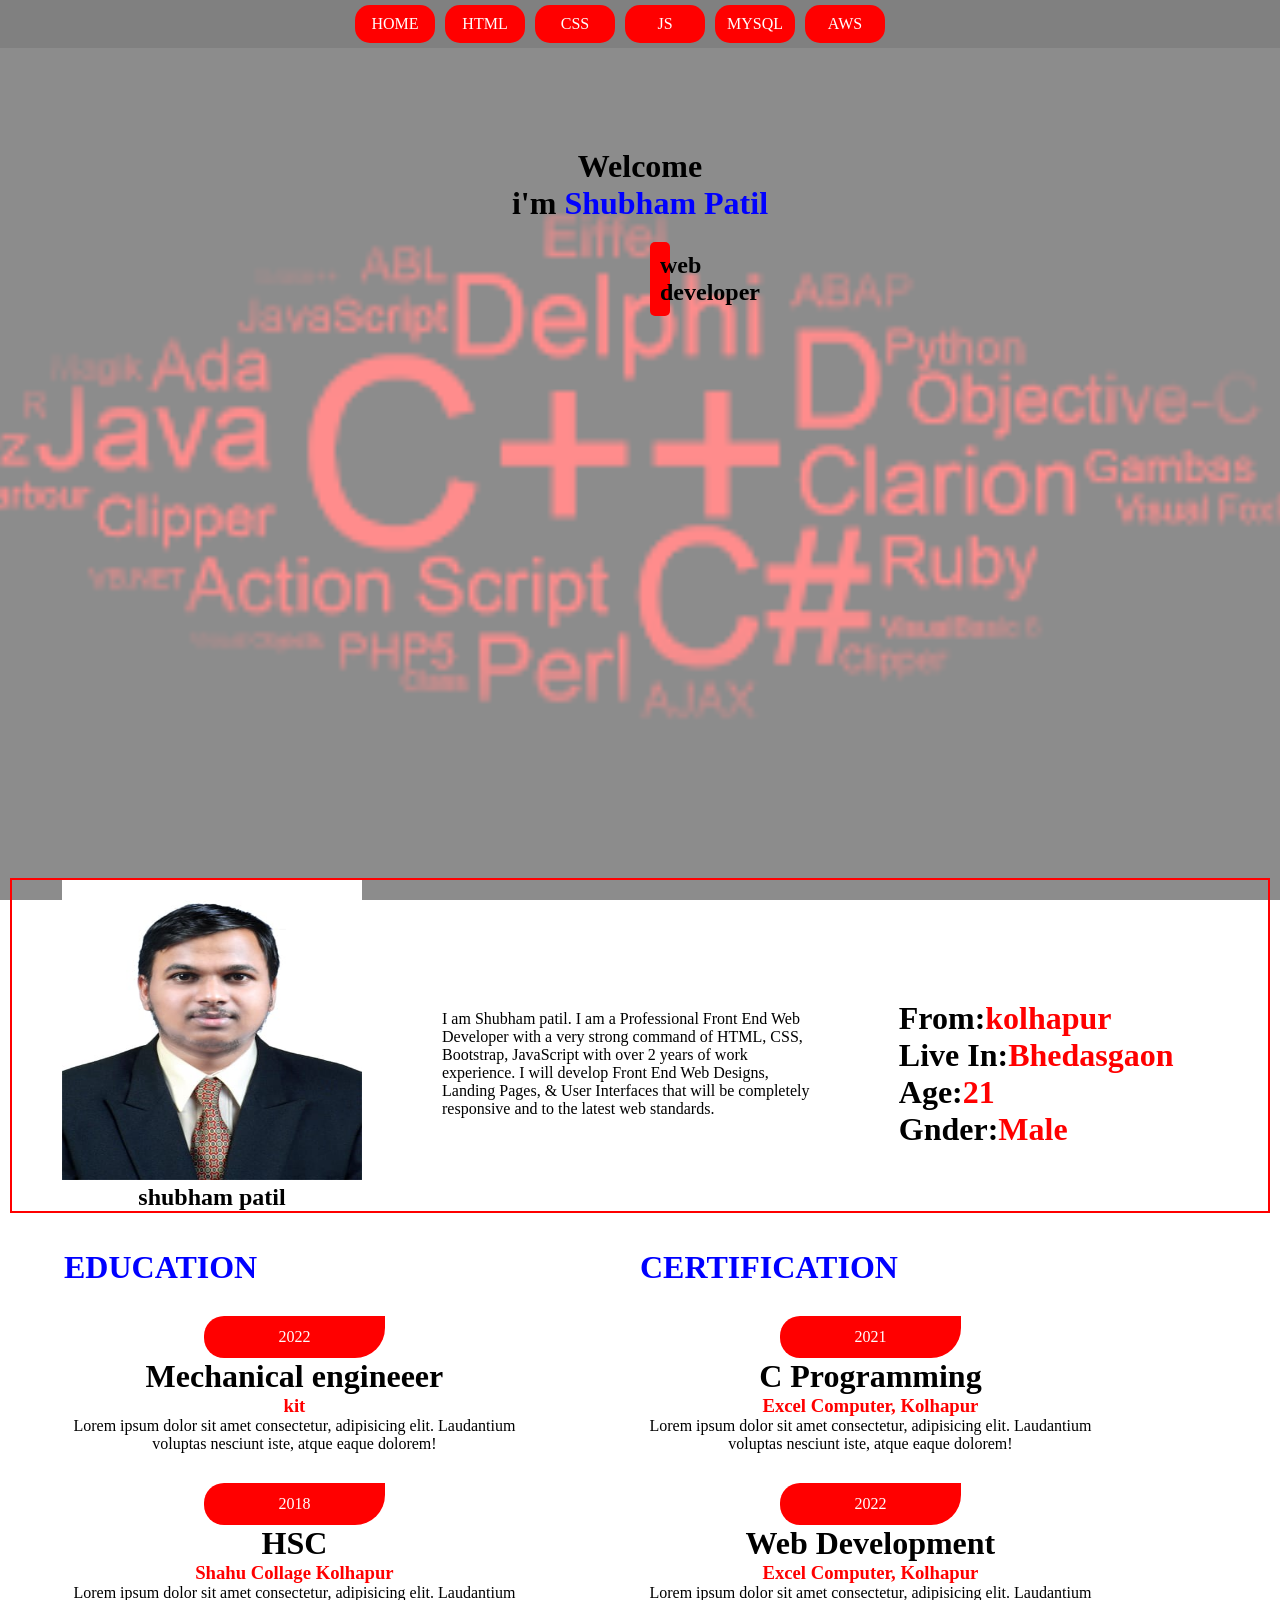
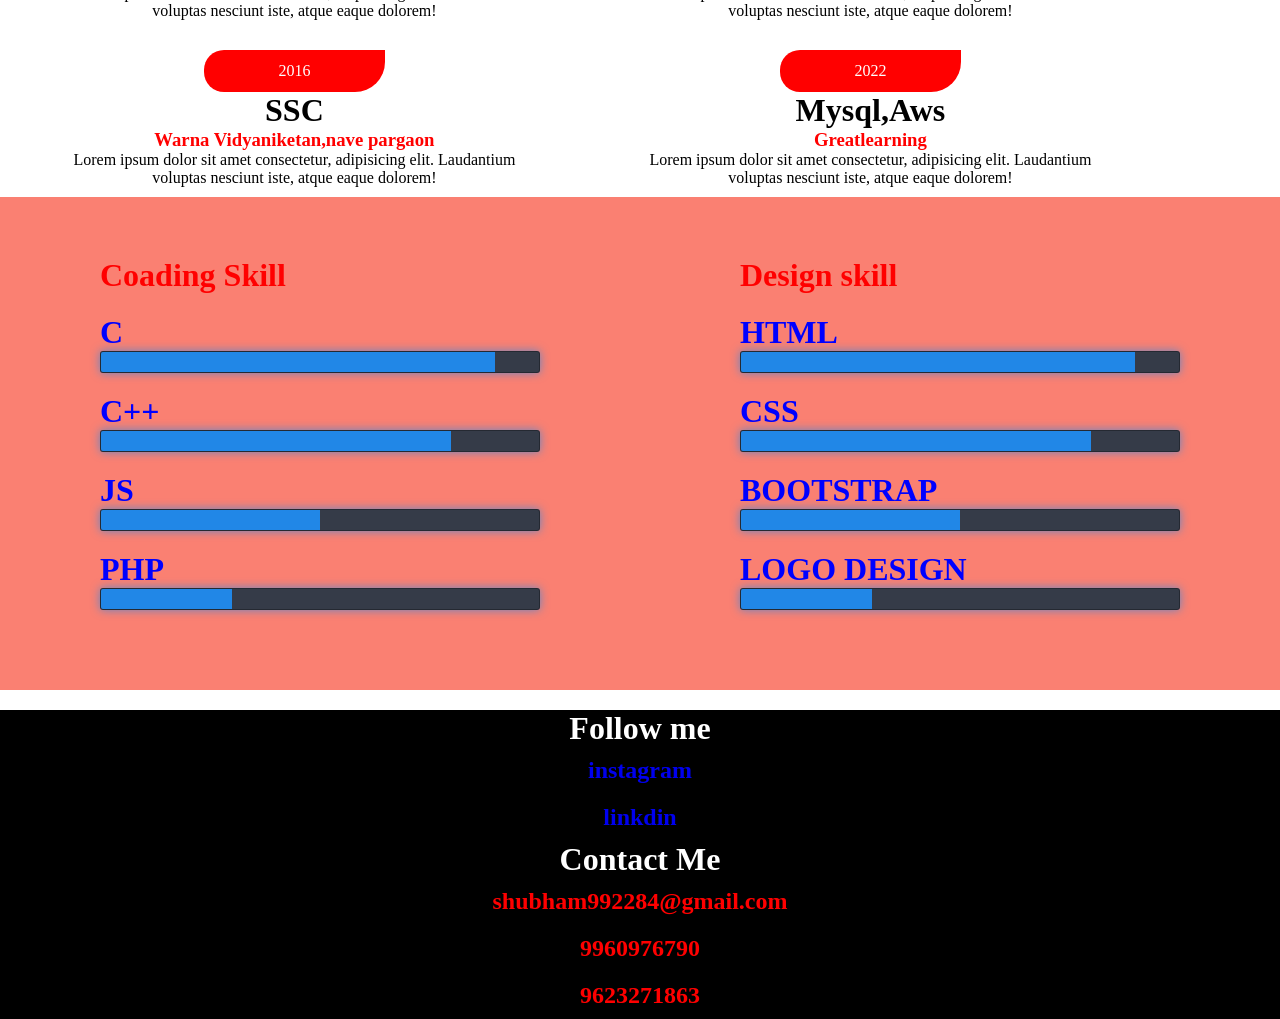
<file: index.html>
<!DOCTYPE html>
<html lang="en">
<head>
    <meta charset="UTF-8">
    <meta http-equiv="X-UA-Compatible" content="IE=edge">
    <meta name="viewport" content="width=device-width, initial-scale=1.0">
    <title>Document</title>
    <link rel="stylesheet" href="exam1.css">
    <link rel="stylesheet" href="examres.css">
</head>
<body>
    <header>
        <nav>
            <ul>
                <li><a href="">HOME</a></li>
                <li><a href="">HTML</a></li>
                <li><a href="">CSS</a></li>
                <li><a href="">JS</a></li>
                <li><a href="">MYSQL</a></li>
                <li><a href="">AWS</a></li>
            </ul>
        </nav>
    </header>
    <main>
        <div class="about">
            <div class="shubham">
            <h1>Welcome</h1>
            <h1>i'm <font color="blue">Shubham Patil</font></h1>
            <h2 >web developer</h2>
        </div>
        </div>
        <div class="about2">
            <div class="img">
            <img src="shubham.jpg" alt="" width="300px" height="300px">
            <h2>shubham patil</h2>
        </div>
        <div class="para">
            <p>I am Shubham patil. I am a Professional Front End Web Developer with a very strong command of HTML, CSS, Bootstrap, JavaScript with over 2 years of work experience. I will develop Front End Web Designs, Landing Pages, & User Interfaces that will be completely responsive and to the latest web standards.</p>
        </div>
        <div class="address">
            <h1>From:<font color="red">kolhapur</font></h1>
            <h1>Live In:<font color="red">Bhedasgaon</font></h1>
            <h1>Age:<font color="red">21</font></h1>
            <h1>Gnder:<font color="red">Male</font></h1>
        </div>
        </div>
        <div class="educer">
        <div class="container">
            <h1><font color="blue">EDUCATION</font></h1>
            <div class="box1">
                <div class="head">2022</div>
                <div class="info">
                    <h1>Mechanical engineeer</h1>
                    <h3><font color="red">kit</font></h3>
                    <p>Lorem ipsum dolor sit amet consectetur, adipisicing elit. Laudantium voluptas nesciunt iste, atque eaque dolorem!</p>
                </div>
            </div>
            <div class="box1">
                <div class="head">2018</div>
                <div class="info">
                    <h1>HSC</h1>
                    <h3><font color="red">Shahu Collage Kolhapur</font></h3>
                    <p>Lorem ipsum dolor sit amet consectetur, adipisicing elit. Laudantium voluptas nesciunt iste, atque eaque dolorem!</p>
                </div>
            </div>
            <div class="box1">
                <div class="head">2016</div>
                <div class="info">
                    <h1>SSC</h1>
                    <h3><font color="red">Warna Vidyaniketan,nave pargaon</font></h3>
                    <p>Lorem ipsum dolor sit amet consectetur, adipisicing elit. Laudantium voluptas nesciunt iste, atque eaque dolorem!</p>
                </div>
            </div>
        </div>
        <div class="container">
            <h1><font color="blue">CERTIFICATION</font></h1>
            <div class="box1">
                <div class="head">2021</div>
                <div class="info">
                    <h1>C Programming</h1>
                    <h3><font color="red">Excel Computer, Kolhapur</font></h3>
                    <p>Lorem ipsum dolor sit amet consectetur, adipisicing elit. Laudantium voluptas nesciunt iste, atque eaque dolorem!</p>
                </div>
            </div>
            <div class="box1">
                <div class="head">2022</div>
                <div class="info">
                    <h1>Web Development</h1>
                    <h3><font color="red">Excel Computer, Kolhapur</font></h3>
                    <p>Lorem ipsum dolor sit amet consectetur, adipisicing elit. Laudantium voluptas nesciunt iste, atque eaque dolorem!</p>
                </div>
            </div>
            <div class="box1">
                <div class="head">2022</div>
                <div class="info">
                    <h1>Mysql,Aws</h1>
                    <h3><font color="red">Greatlearning</font></h3>
                    <p>Lorem ipsum dolor sit amet consectetur, adipisicing elit. Laudantium voluptas nesciunt iste, atque eaque dolorem!</p>
                </div>
            </div>
        </div>
    </div>
    <div class="myskill">
        <div class="coding">
            <h1><font color="red">Coading Skill</font></h1>
            <li>
            <h1>C</h1>
            <span class="bar">
            <span class="c"></span></span>
        </li>
        <li>
            <h1>C++</h1>
            <span class="bar">
            <span class="cpp"></span></span>
        </li>
        <li>
            <h1>JS</h1>
            <span class="bar">
            <span class="js"></span></span>
        </li>
        <li>
            <h1>PHP</h1>
            <span class="bar">
            <span class="php"></span></span>
        </li>

            
    
            
              </div>
              <div class="coding">
                <h1><font color="red">Design skill</font></h1>
                <li>
                <h1>HTML</h1>
                <span class="bar">
                <span class="c"></span></span>
            </li>
            <li>
                <h1>CSS</h1>
                <span class="bar">
                <span class="cpp"></span></span>
            </li>
            <li>
                <h1>BOOTSTRAP</h1>
                <span class="bar">
                <span class="js"></span></span>
            </li>
            <li>
                <h1>LOGO DESIGN</h1>
                <span class="bar">
                <span class="php"></span></span>
            </li>
    
                
        
                
                  </div>
        </div>
    </div>
    </main>
    <footer>
        <div class="contact">
            <h1>Follow me</h1>
            <h2><a href="#">instagram</a></h2>
            <h2><a href="#">linkdin</a></h2>
            <h1>Contact Me</h1>
            <h2><font color="red">shubham992284@gmail.com</font></h2>
            <h2><font color="red">9960976790</font></h2>
            <h2><font color="red">9623271863</font></h2>
        </div>
    </footer>
    
</body>
</html>
</file>
<file: exam1.css>
*{
    margin: 0;
    padding: 0;
}
nav{
    
    background-color: grey;
   
   
}
nav ul{
    display: flex;
    flex-direction: row;
    margin-left: 350px;
    
   
 }


nav ul li{
    list-style: none;
    background-color: red;
    padding: 10px;
    margin: 5px;
    width: 60px;
    text-align: center;
    border-radius: 15px;
   


}
nav ul li a{

    text-decoration: none;
    color: white;
 
}
nav ul li:hover{
    background-color: blue;
}
.about{
    text-align: center;
    height: 80vh;
    
}
.shubham{
    margin-top: 100px;
}
.shubham h2{
    background-color: red;
    margin-left: 650px;
    margin-right: 650px;
    margin-top: 20px;
    padding: 10px;
    border-radius: 5px;
}
header::before{
    background: url('back2.png') no-repeat center center/cover;
    content: " ";
    position: absolute;
    top: 0;
    left: 0;
    width: 100%;
    height: 100%;
    z-index: -1;
    opacity: .45;
}
.about2{
    display: flex;
    /* background-color: yellow; */
    border: 2px solid red;
    margin: 10px;
}
.about2 .img{
    margin-left:50px;
margin-right: 30px;
text-align: center;
}
.about2 .para{
width: 30%;
margin-top: 130px;
margin-left:50px;
margin-right: 30px;
}
.about2 .address{
    margin-top: 120px;
margin-left:50px;
margin-right: 30px;
}
.container{
width: 40%;
margin-left: 5%;
margin-top: 2%;
display: flex;
flex-direction: column;
/* background-color: turquoise; */


/* background-color: coral; */
}
.box1{
    width: 90%;
    margin-top: 30px;
}
.head{
    text-align: center;
    background-color: red;
    margin-left: 140px;
    margin-right: 140px;
    padding: 12px;
    border-radius: 20px 0px 30px 20px;
    color: white;
}
.info{
    text-align: center;
}
div.educer{
    display: flex;
    flex-direction: row;
}
.myskill{
    display: flex;
    margin: 10px auto;
    background-color: salmon;
    flex-direction: row;
}
.coding{
    width: 500px;
    margin: 60px 100px ;
    color:blue;
    list-style: none;
}
.coding li{
    margin: 20px 0;
}
.bar{
    background: #353b48;
    display: block;
    height: 20px;
    border: 1px solid rgba(0,0,0,.3);
    border-radius: 3px;
    overflow: hidden;
    box-shadow: 0 0 10px #2187e7b3;
}
.bar span{
    height: 20px;
    float: left;
    background:#2187e7 ;
}
.c{
    width: 90%;
}
.cpp{
    width: 80%;
}
.js{
    width: 50%;
}
.php{
    width: 30%;
}
.contact{
    text-align: center;
    margin-top: 20px;
    background-color: black;
    color: white;
   
}
.contact h2{
    padding: 10px;
}
.contact h2 a{
    text-decoration: none;
}
</file>
<file: examres.css>
@media  screen and (max-width: 1000px) {
    nav{
        width: 100%;
    }
    header{
        width: 100%;
    }
    
    nav ul{
        display: flex;
        flex-direction: column; 
        margin: 0px;
        margin-left: auto;
        align-items: center;
    }
    .about{
        text-align: center;
        height:50vh ;
        
    }
    .shubham{
        margin-top: 130px;
    }
        .shubham h2{
            background-color: red;
            margin-left: 3px;
            margin-right: 3px;
            margin-top: 10px;
            padding: 10px;
            border-radius: 5px;
        }
        
        .about2{
            display: flex;
            flex-direction: column;
            /* background-color: yellow; */
            /* border: 2px solid red; */
            margin: 10px;
        }
        .about2 .img{
            margin-left:5px;
        margin-right: 3px;
        text-align: center;
        }
        .about2 .para{
            width: 90%;
            margin-top: 3px;
            margin-left:5px;
            margin-right: 3px;
            text-align: center;
            }
            .about2 .address{
               margin-top: 20px;
                margin-left:20px;
                margin-right: 30px;
                }
            
           
                .box1{
                    width: 90%;
                    margin-top: 30px;
                }
                .head{
                    text-align: center;
                    background-color: red;
                    margin-left: 30px;
                    margin-right: 30px;
                    padding: 12px;
                    border-radius: 20px 0px 30px 20px;
                    color: white;
                }
                .info{
                    text-align: center;
                }
                div.educer{
                    display: flex;
                    flex-direction: column;
                }
                .container{
                    width: 90%;
                    margin-left: 5%;
                    margin-top: 2%;
                    
                    /* background-color: coral; */
                    }
                    .box1{
                        width: 90%;
                        margin-top: 30px;
                    }
                    .head{
                        text-align: center;
                        background-color: red;
                        margin-left: 30px;
                        margin-right: 30px;
                        padding: 12px;
                        border-radius: 20px 0px 30px 20px;
                        color: white;
                    }
                    .info{
                        text-align: center;
                    }
                    .myskill{
                        display: flex;
                        margin: 10px auto;
                        background-color: salmon;
                        flex-direction: column;
                    }.coding{
                        width: 90%;
                        margin: 6px 10px ;
                        color:blue;
                        list-style: none;
                    }
                    
        

        


}
</file>
